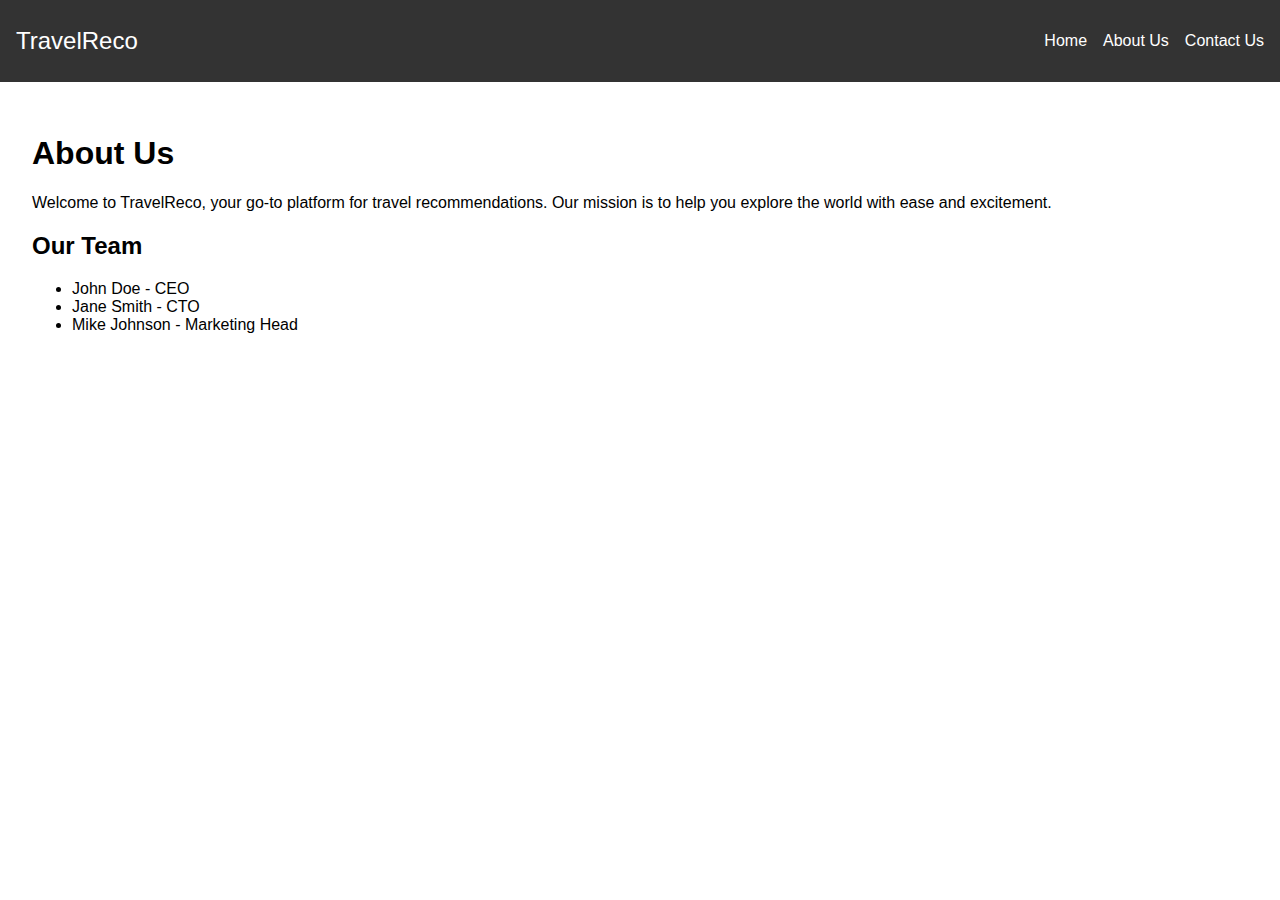
<file: about.html>
<!DOCTYPE html>
<html lang="en">
<head>
    <meta charset="UTF-8">
    <meta name="viewport" content="width=device-width, initial-scale=1.0">
    <title>About Us</title>
    <link rel="stylesheet" href="styles.css">
</head>
<body>
    <nav>
        <div class="logo">TravelReco</div>
        <ul>
            <li><a href="index.html">Home</a></li>
            <li><a href="about.html">About Us</a></li>
            <li><a href="contact.html">Contact Us</a></li>
        </ul>
    </nav>
    <main>
        <h1>About Us</h1>
        <p>Welcome to TravelReco, your go-to platform for travel recommendations. Our mission is to help you explore the world with ease and excitement.</p>
        <section>
            <h2>Our Team</h2>
            <ul>
                <li>John Doe - CEO</li>
                <li>Jane Smith - CTO</li>
                <li>Mike Johnson - Marketing Head</li>
            </ul>
        </section>
    </main>
</body>
</html>
</file>
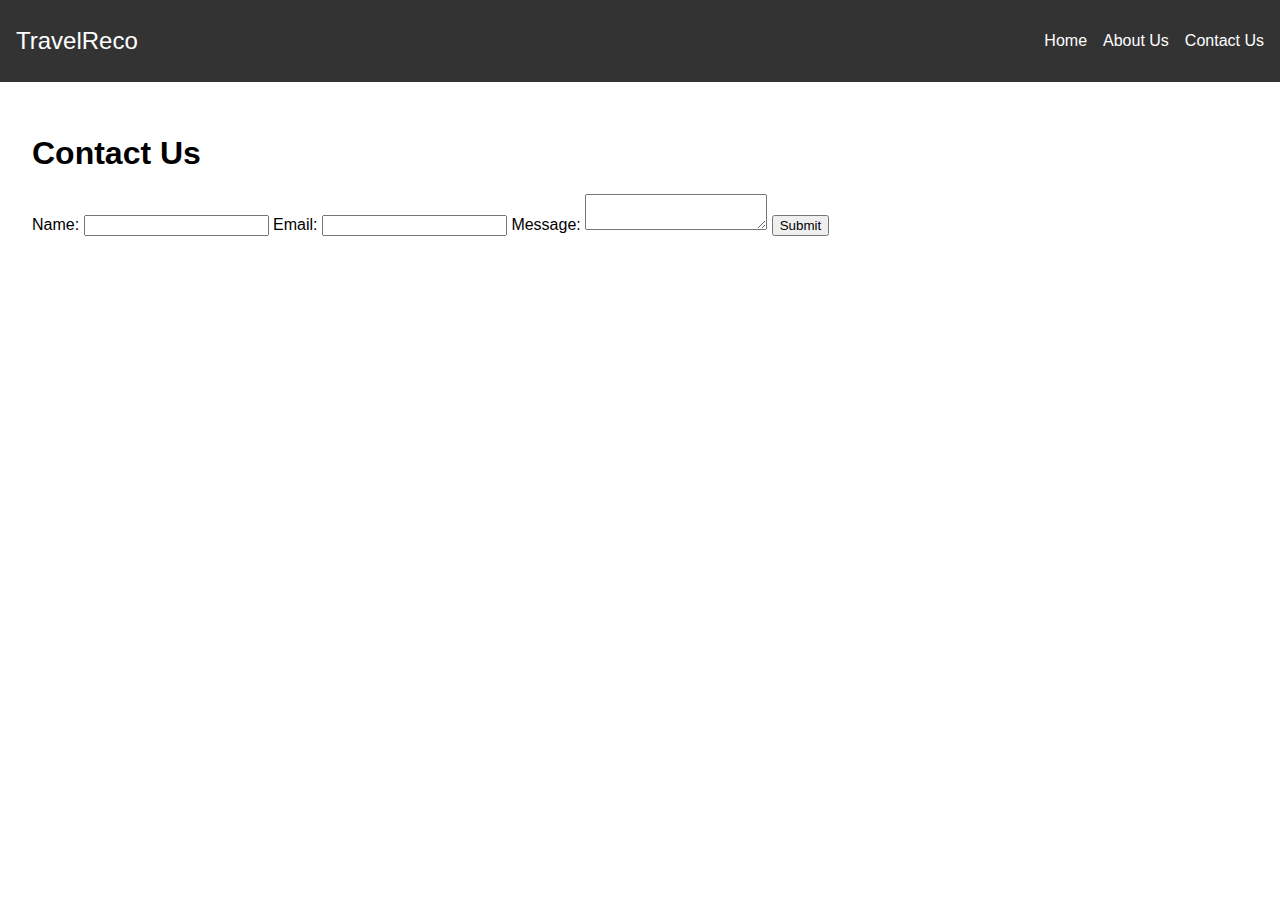
<file: contact.html>
<!DOCTYPE html>
<html lang="en">
<head>
    <meta charset="UTF-8">
    <meta name="viewport" content="width=device-width, initial-scale=1.0">
    <title>Contact Us</title>
    <link rel="stylesheet" href="styles.css">
</head>
<body>
    <nav>
        <div class="logo">TravelReco</div>
        <ul>
            <li><a href="index.html">Home</a></li>
            <li><a href="about.html">About Us</a></li>
            <li><a href="contact.html">Contact Us</a></li>
        </ul>
    </nav>
    <main>
        <h1>Contact Us</h1>
        <form>
            <label for="name">Name:</label>
            <input type="text" id="name" name="name">
            <label for="email">Email:</label>
            <input type="email" id="email" name="email">
            <label for="message">Message:</label>
            <textarea id="message" name="message"></textarea>
            <button type="submit">Submit</button>
        </form>
    </main>
</body>
</html>
</file>
<file: styles.css>
body {
    font-family: Arial, sans-serif;
    margin: 0;
    padding: 0;
    box-sizing: border-box;
}

nav {
    display: flex;
    justify-content: space-between;
    align-items: center;
    background-color: #333;
    padding: 1em;
}

nav .logo {
    color: #fff;
    font-size: 1.5em;
}

nav ul {
    list-style: none;
    display: flex;
    gap: 1em;
}

nav ul li {
    margin: 0;
}

nav ul li a {
    color: #fff;
    text-decoration: none;
}

.search-container {
    display: flex;
}

.search-container input {
    padding: 0.5em;
    font-size: 1em;
}

.search-container button {
    padding: 0.5em 1em;
    font-size: 1em;
    margin-left: 0.5em;
}

header {
    text-align: center;
    padding: 4em 0;
    background: url('images/background.jpg') no-repeat center center/cover; /* Ensure the path is correct */
    position: relative;
    color: #fff;
    text-shadow: 2px 2px 4px rgba(0, 0, 0, 0.5);
}

header h1 {
    background-color: rgba(0, 0, 0, 0.5); /* Black background with 50% opacity */
    display: inline-block;
    padding: 0.5em 1em;
    border-radius: 5px;
    font-size: 2.5em;
}

main {
    padding: 2em;
}

.intro {
    text-align: center;
    margin: 2em 0;
}

.background-img {
    width: 100%;
    height: auto;
    opacity: 0.8;
}

.book-now {
    background-color: #ff5733;
    color: #fff;
    border: none;
    padding: 1em 2em;
    cursor: pointer;
}

.social-media {
    text-align: center;
    margin: 2em 0;
}

.social-media .social-icon {
    margin: 0 1em;
    text-decoration: none;
    font-size: 1.5em;
    color: #333;
}

.results-container {
    margin-top: 2em;
}

.results-container div {
    border: 1px solid #ddd;
    padding: 1em;
    margin-bottom: 1em;
    text-align: center;
}

.results-container img {
    max-width: 100%;
    height: auto;
}
</file>
